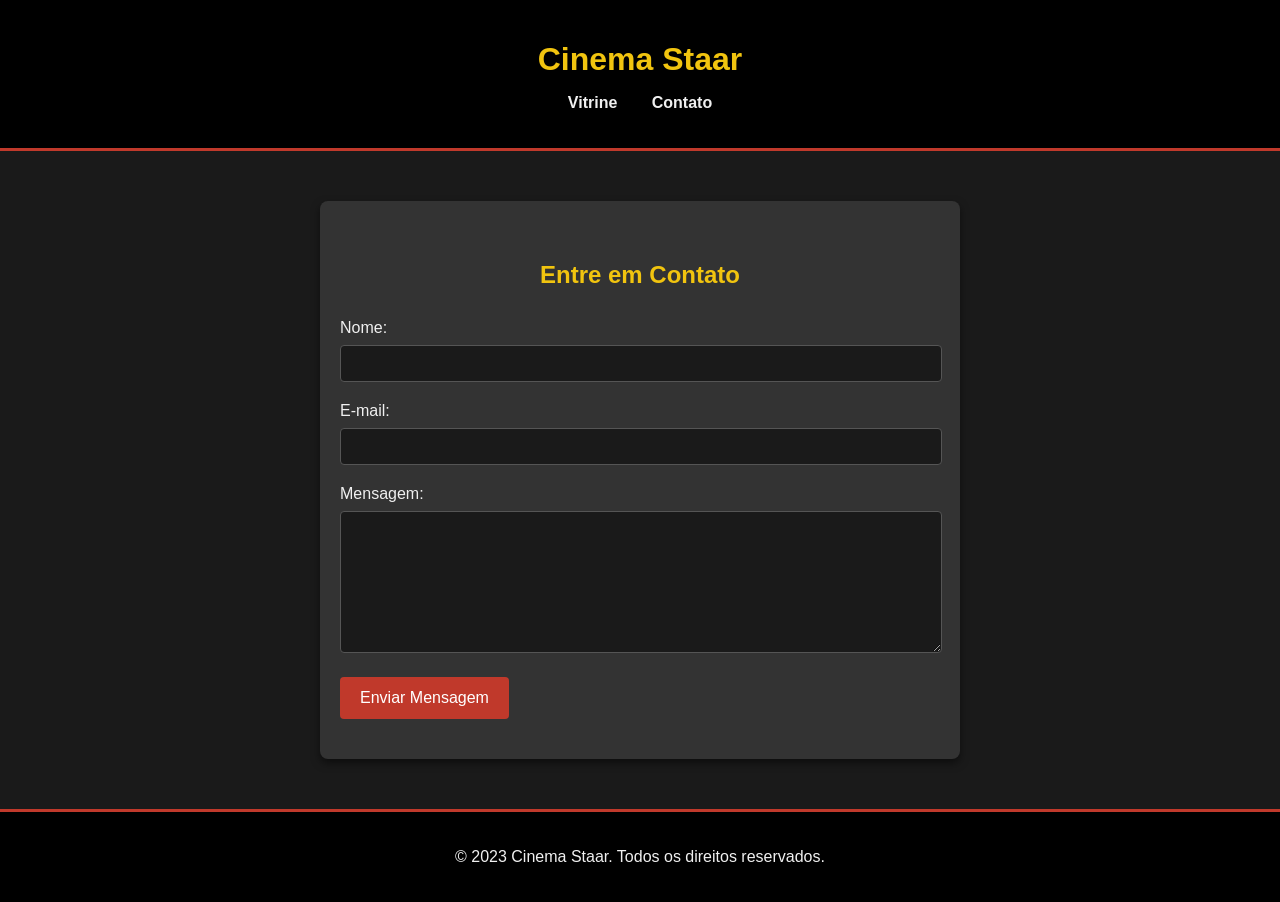
<file: contato.html>
<!DOCTYPE html>
<html lang="pt-BR">
<head>
    <meta charset="UTF-8">
    <meta name="viewport" content="width=device-width, initial-scale=1.0">
    <title>Contato - Cinema Staar</title>
    <link rel="stylesheet" href="style.css">
</head>
<body>
    <header>
        <h1>Cinema Staar</h1>
        <nav>
            <ul>
                <li><a href="index.html">Vitrine</a></li>
                <li><a href="contato.html">Contato</a></li>
            </ul>
        </nav>
    </header>

    <main>
        <section class="contact-section">
            <h2>Entre em Contato</h2>
            <form class="contact-form" id="contactForm">
                <label for="name">Nome:</label>
                <input type="text" id="name" name="name" required>

                <label for="email">E-mail:</label>
                <input type="email" id="email" name="email" required>

                <label for="message">Mensagem:</label>
                <textarea id="message" name="message" rows="6" required></textarea>

                <button type="submit">Enviar Mensagem</button>
            </form>
        </section>
    </main>

    <footer>
        <p>&copy; 2023 Cinema Staar. Todos os direitos reservados.</p>
    </footer>

    <script src="script.js"></script>
</body>
</html>
</file>
<file: style.css>
body {
    font-family: Arial, sans-serif;
    margin: 0;
    background-color: #1a1a1a; /* Preto */
    color: #f0f0f0;
}

header {
    background-color: #000000; /* Preto mais escuro */
    padding: 20px;
    text-align: center;
    border-bottom: 3px solid #C0392B; /* Vermelho */
}

header h1 {
    color: #F1C40F; /* Dourado */
    margin-bottom: 10px;
}

nav ul {
    list-style: none;
    padding: 0;
}

nav ul li {
    display: inline;
    margin: 0 15px;
}

nav ul li a {
    color: #f0f0f0;
    text-decoration: none;
    font-weight: bold;
}

nav ul li a:hover {
    color: #C0392B; /* Vermelho */
}

.movie-showcase {
    padding: 40px 20px;
    text-align: center;
}

.movie-showcase h2 {
    color: #F1C40F; /* Dourado */
    margin-bottom: 30px;
}

.movie-cards {
    display: flex;
    flex-wrap: wrap;
    justify-content: center;
    gap: 30px;
}

.card {
    background-color: #333333;
    border: 1px solid #555555;
    border-radius: 8px;
    overflow: hidden;
    width: 250px;
    box-shadow: 0 4px 8px rgba(0, 0, 0, 0.5);
    transition: transform 0.3s ease;
}

.card:hover {
    transform: translateY(-10px);
    border-color: #C0392B; /* Vermelho */
}

.card img {
    width: 100%;
    height: 350px; /* Altura fixa para as imagens */
    object-fit: cover;
}

.card h3 {
    color: #F1C40F; /* Dourado */
    padding: 15px;
    font-size: 1.2em;
}

footer {
    background-color: #000000;
    color: #f0f0f0;
    text-align: center;
    padding: 20px;
    margin-top: 50px;
    border-top: 3px solid #C0392B; /* Vermelho */
}

/* Contato Page */
.contact-section {
    padding: 40px 20px;
    max-width: 600px;
    margin: 50px auto;
    background-color: #333333;
    border-radius: 8px;
    box-shadow: 0 4px 8px rgba(0, 0, 0, 0.5);
}

.contact-section h2 {
    color: #F1C40F;
    text-align: center;
    margin-bottom: 30px;
}

.contact-form label {
    display: block;
    margin-bottom: 8px;
    color: #f0f0f0;
}

.contact-form input[type="text"],
.contact-form input[type="email"],
.contact-form textarea {
    width: calc(100% - 20px);
    padding: 10px;
    margin-bottom: 20px;
    border: 1px solid #555555;
    border-radius: 4px;
    background-color: #1a1a1a;
    color: #f0f0f0;
}

.contact-form textarea {
    resize: vertical;
    min-height: 120px;
}

.contact-form button {
    background-color: #C0392B; /* Vermelho */
    color: white;
    padding: 12px 20px;
    border: none;
    border-radius: 4px;
    cursor: pointer;
    font-size: 1em;
    transition: background-color 0.3s ease;
}

.contact-form button:hover {
    background-color: #E74C3C; /* Vermelho mais claro */
}
</file>
